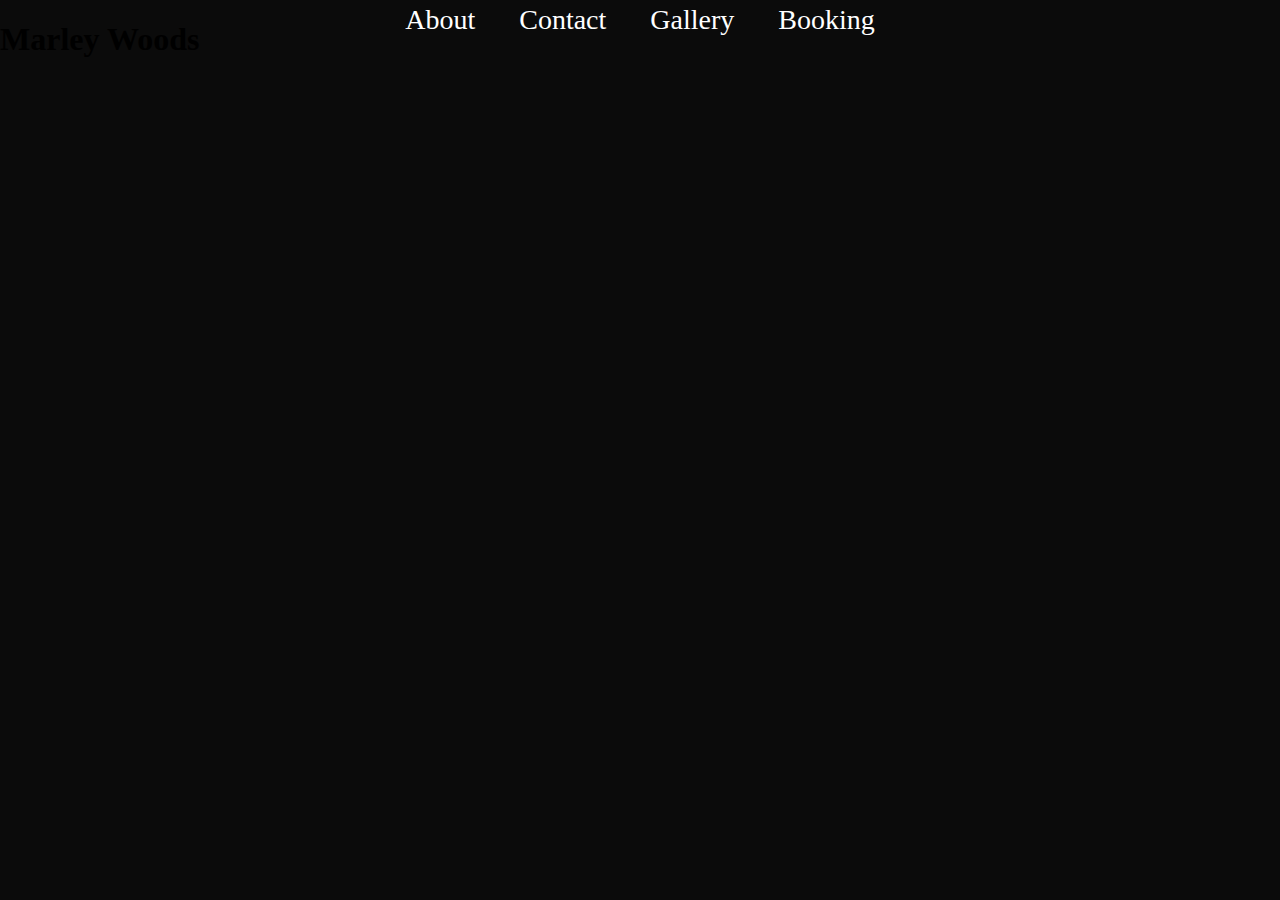
<file: Moms Website/index.html>
<!DOCTYPE html>
<html lang="en">
    <head>
        <link rel="stylesheet" href="./index.css">
        <meta charset="UTF-8">
        <meta http-equiv="X-UA-Compatible" content="IE=edge">
        <meta name="viewport" content="width=device-width, initial-scale=1.0">
        <title>Marley Woods</title>
        
    </head>

    <body>
        <div class="house-img">
            <div class="container">
                <div class="topnav">
                    <a href="./about.html" target="_self" class="cool-link">About</a>
            
                    <a href="./contact.html" target="_self" class="cool-link">Contact</a>
    
                    <a href="./gallery.html" target="_self" class="cool-link">Gallery</a>
        
                    <a href="./booking.html" target="_self" class="cool-link">Booking</a>
                </div>
            </div>
        </div>

        <div class="banner">

            <h1>Marley Woods</h1>

        </div>    

    </body>

</html>
</file>
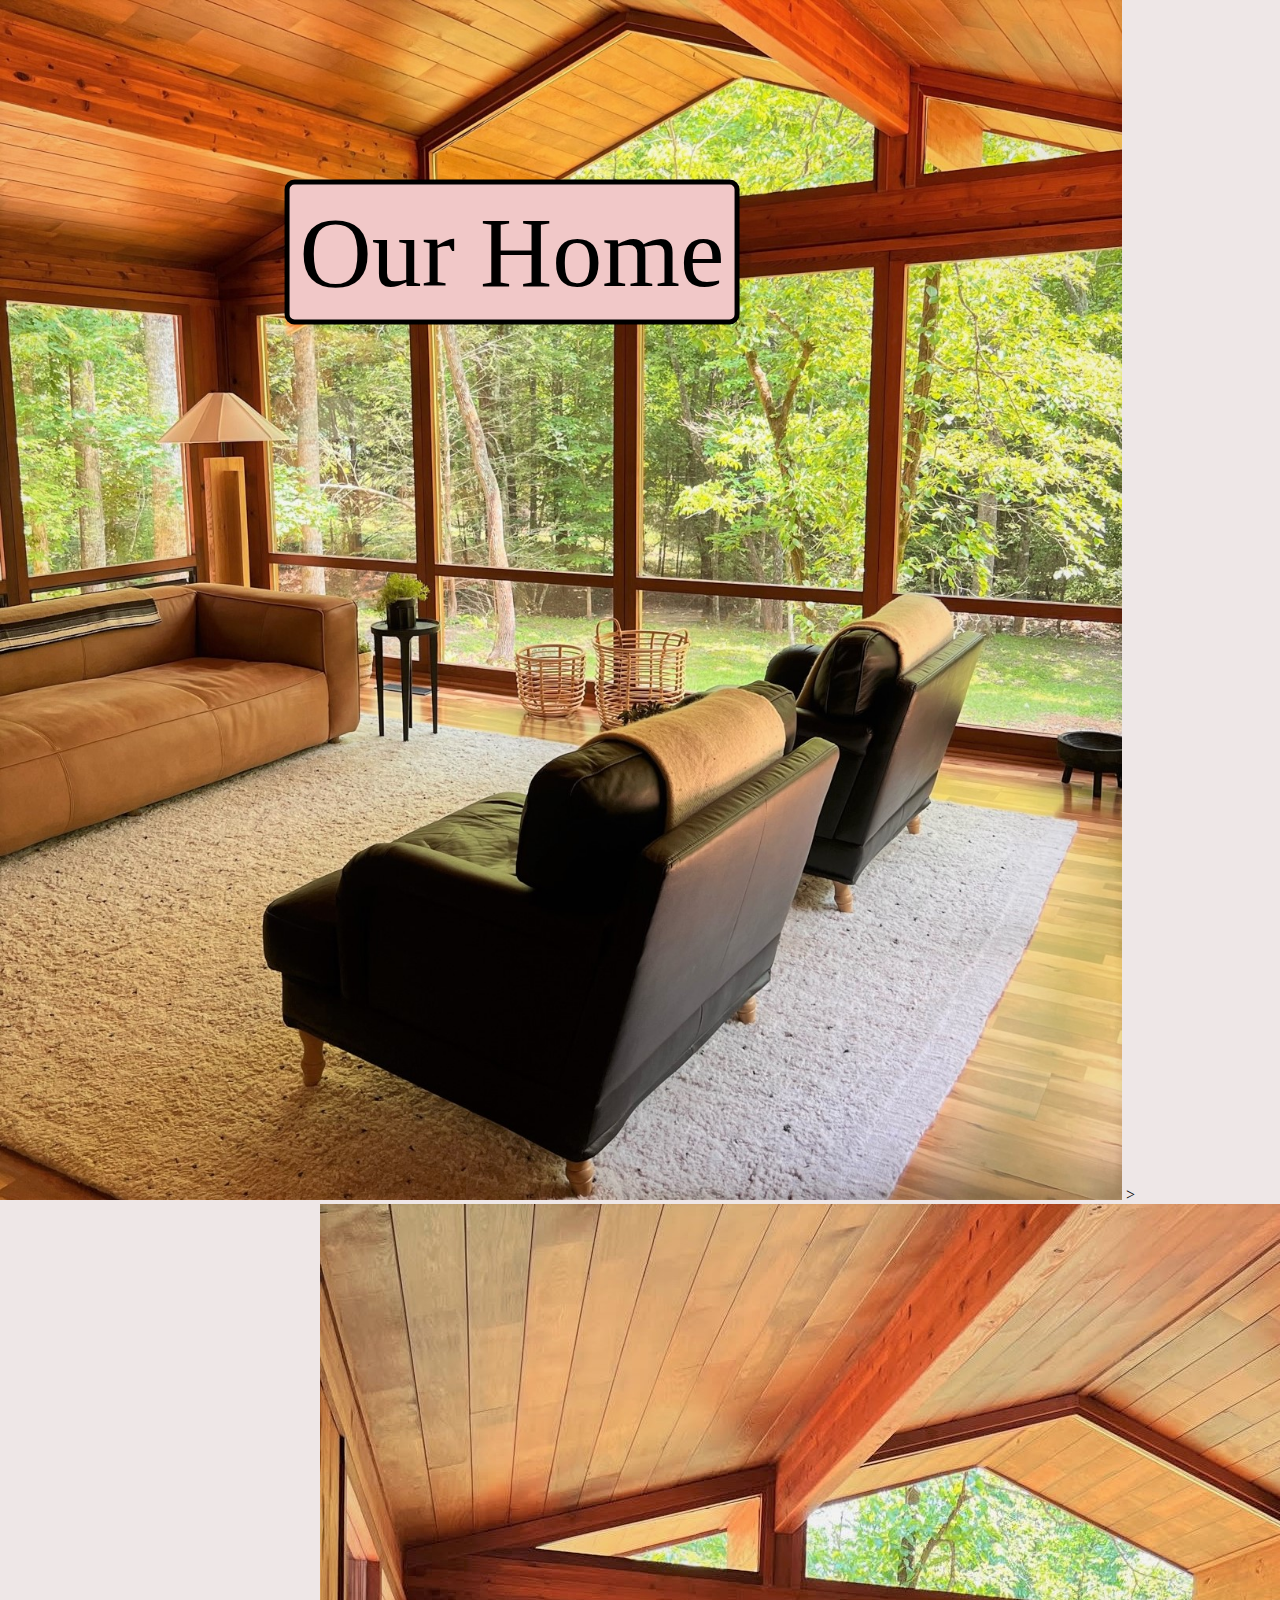
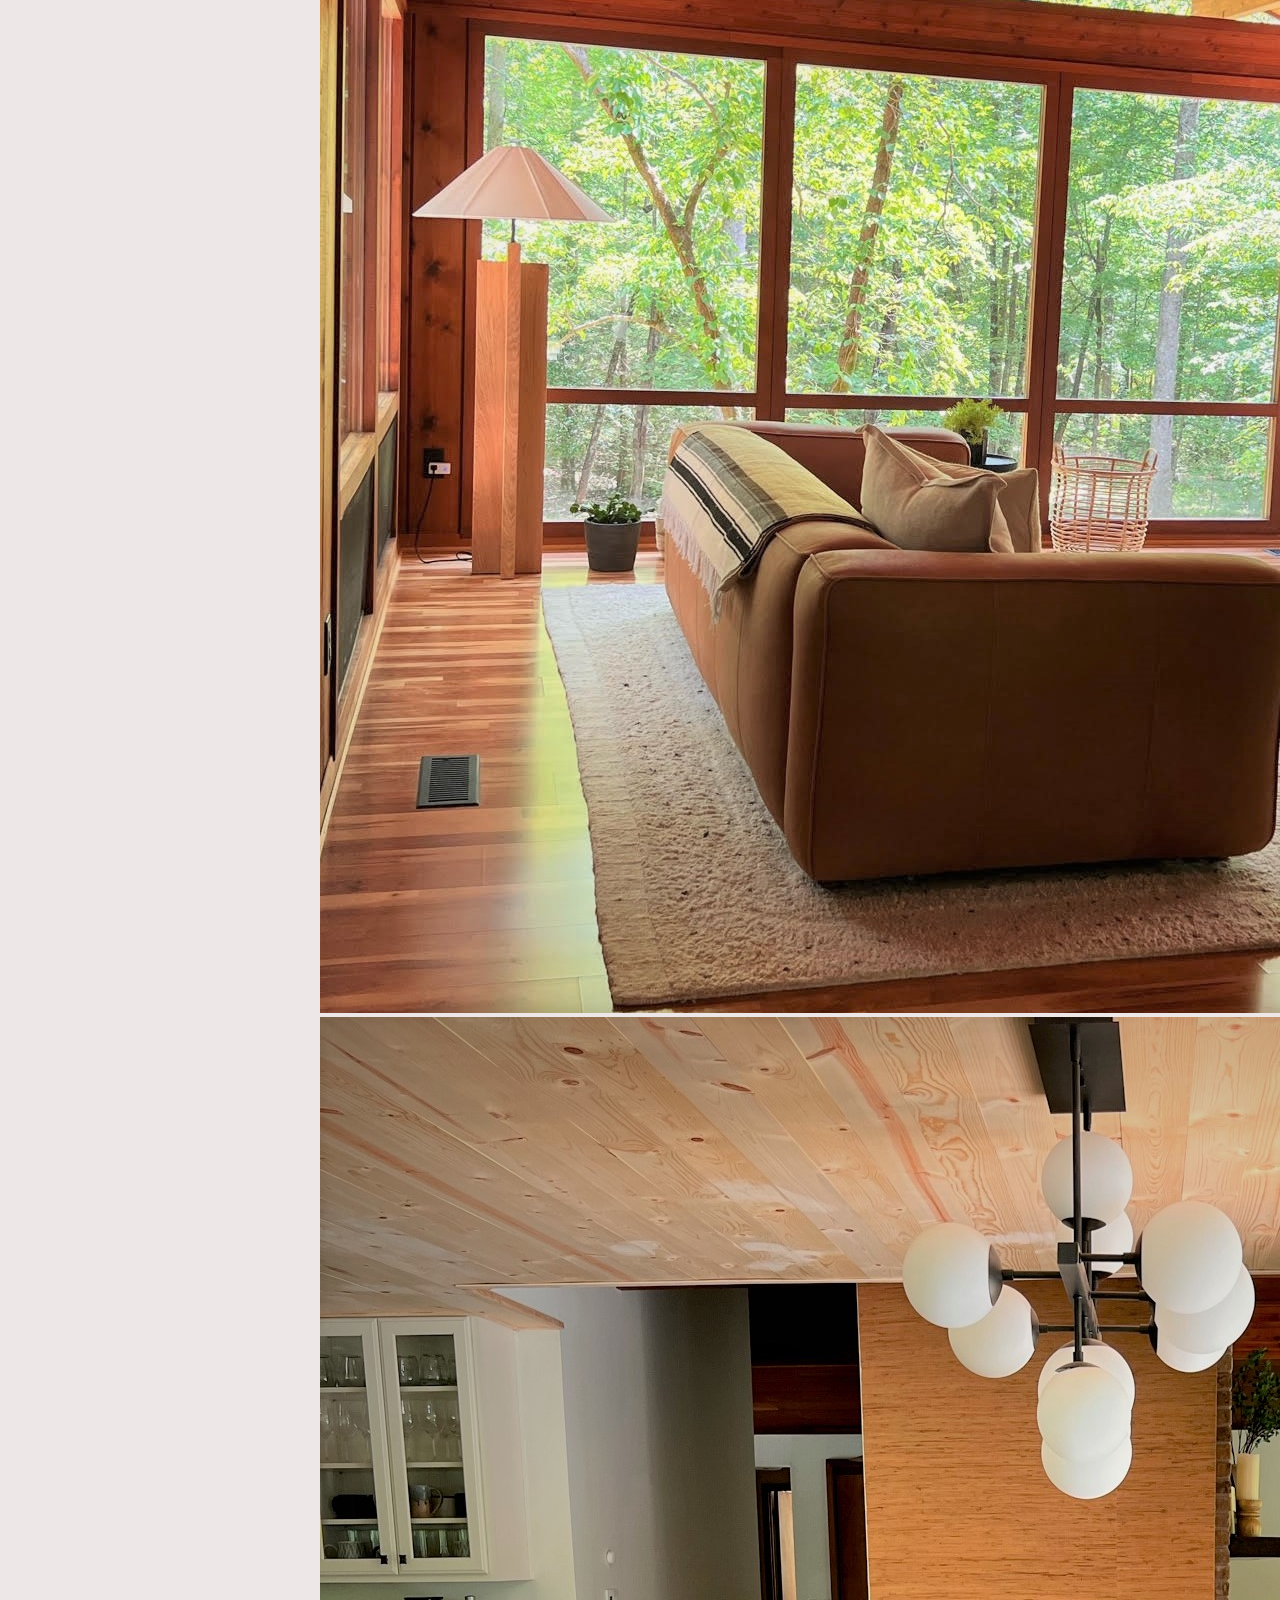
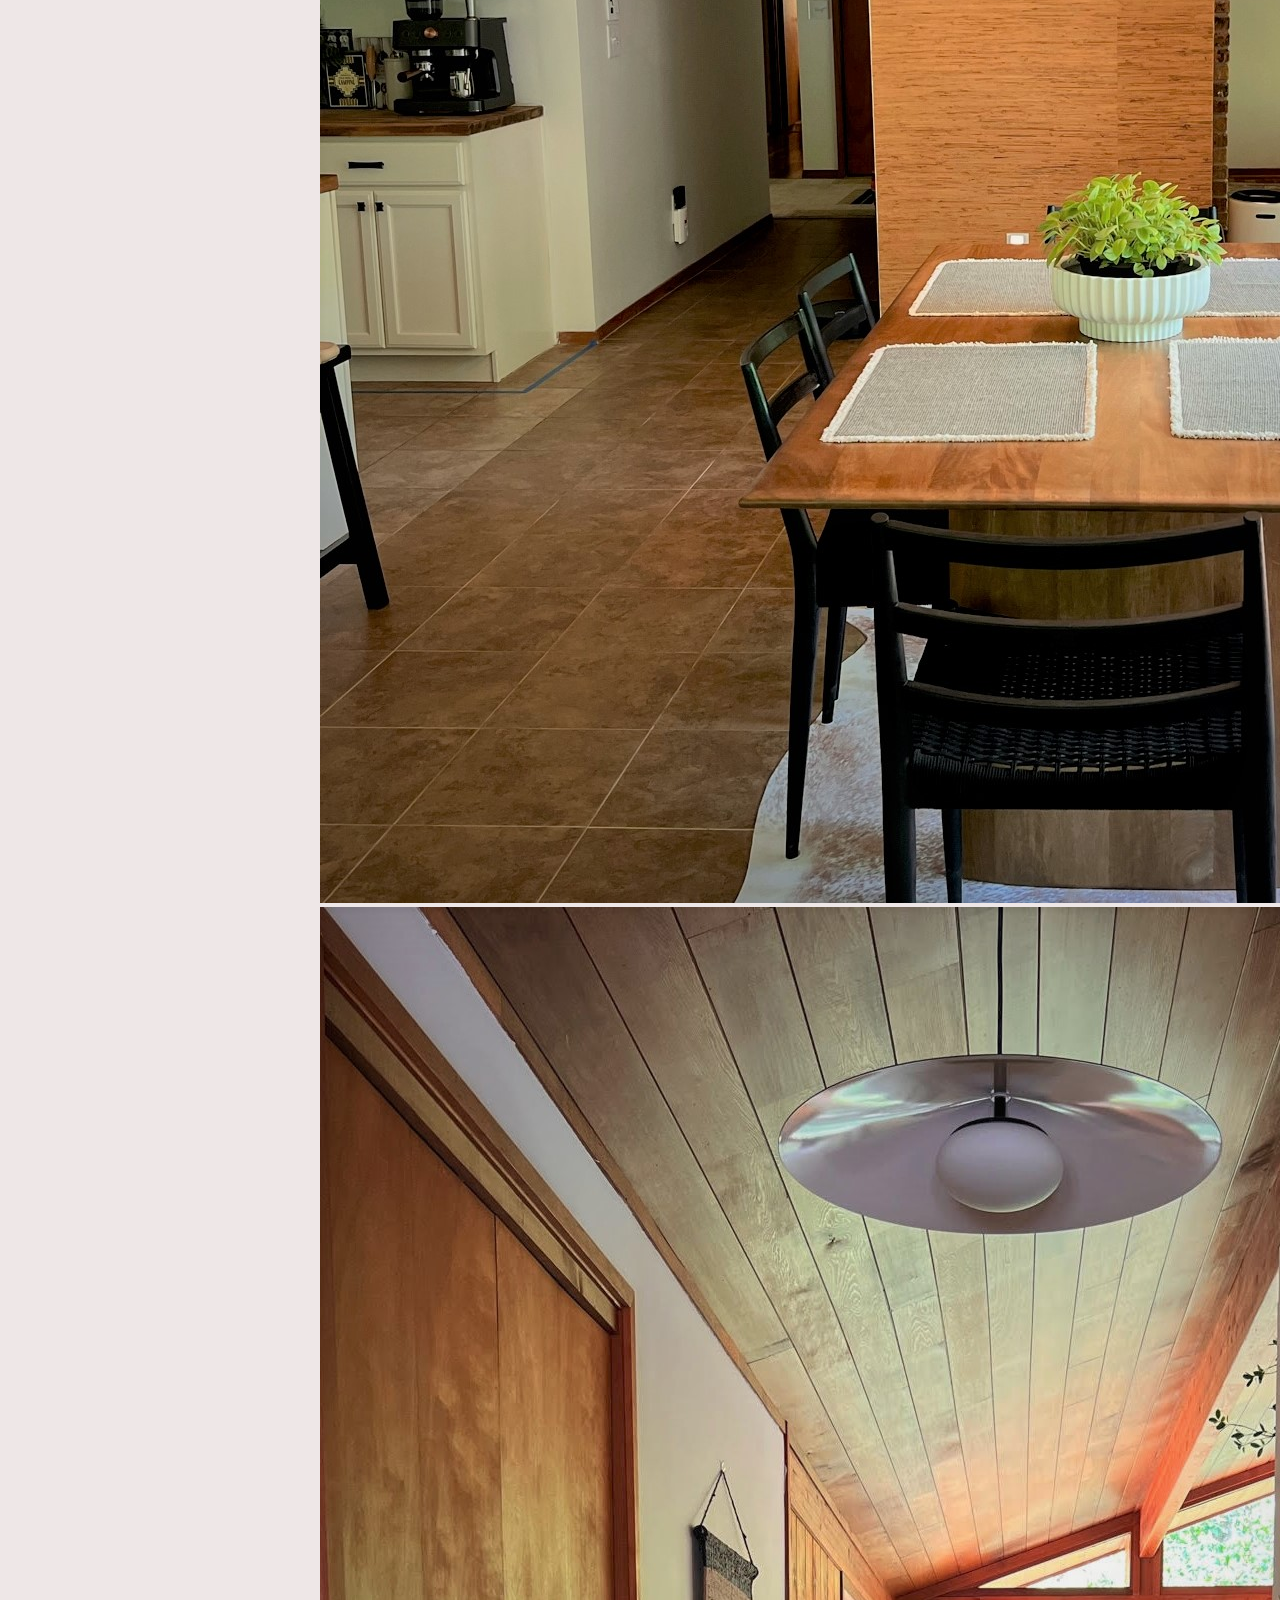
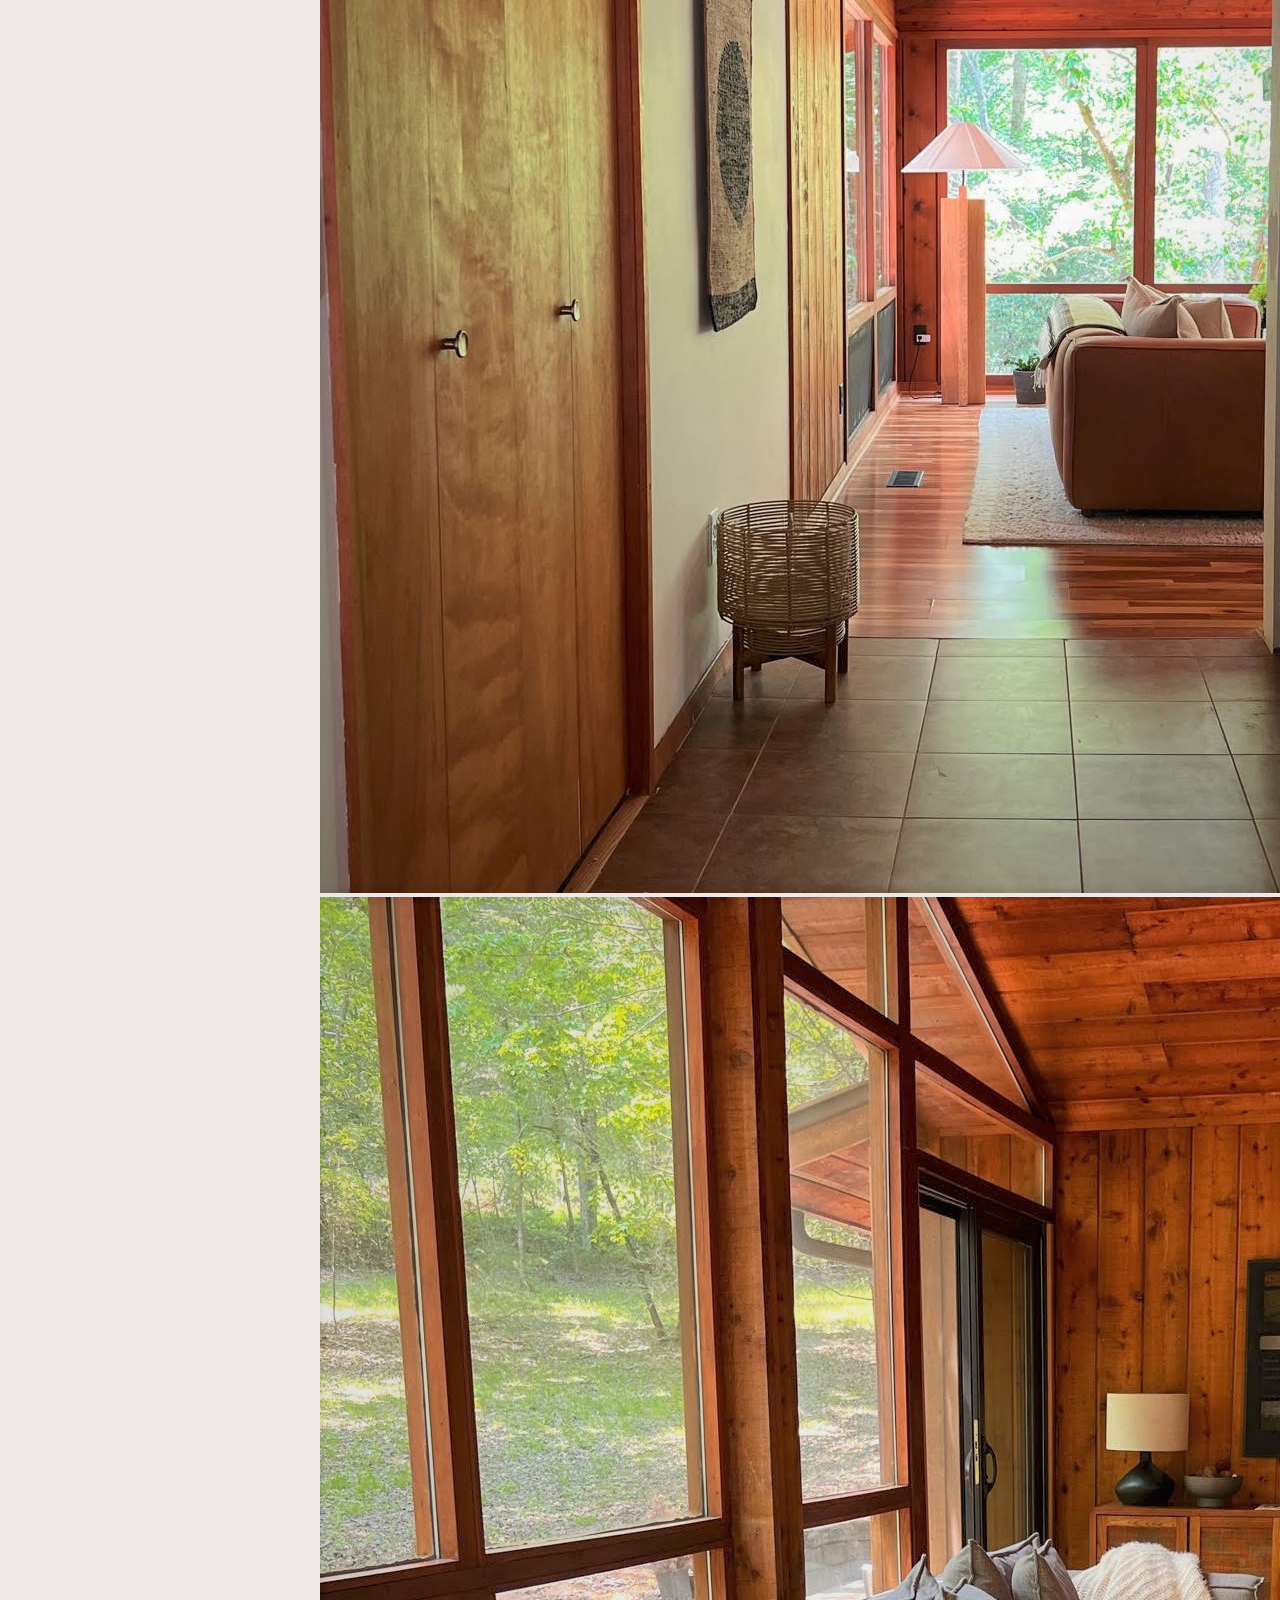
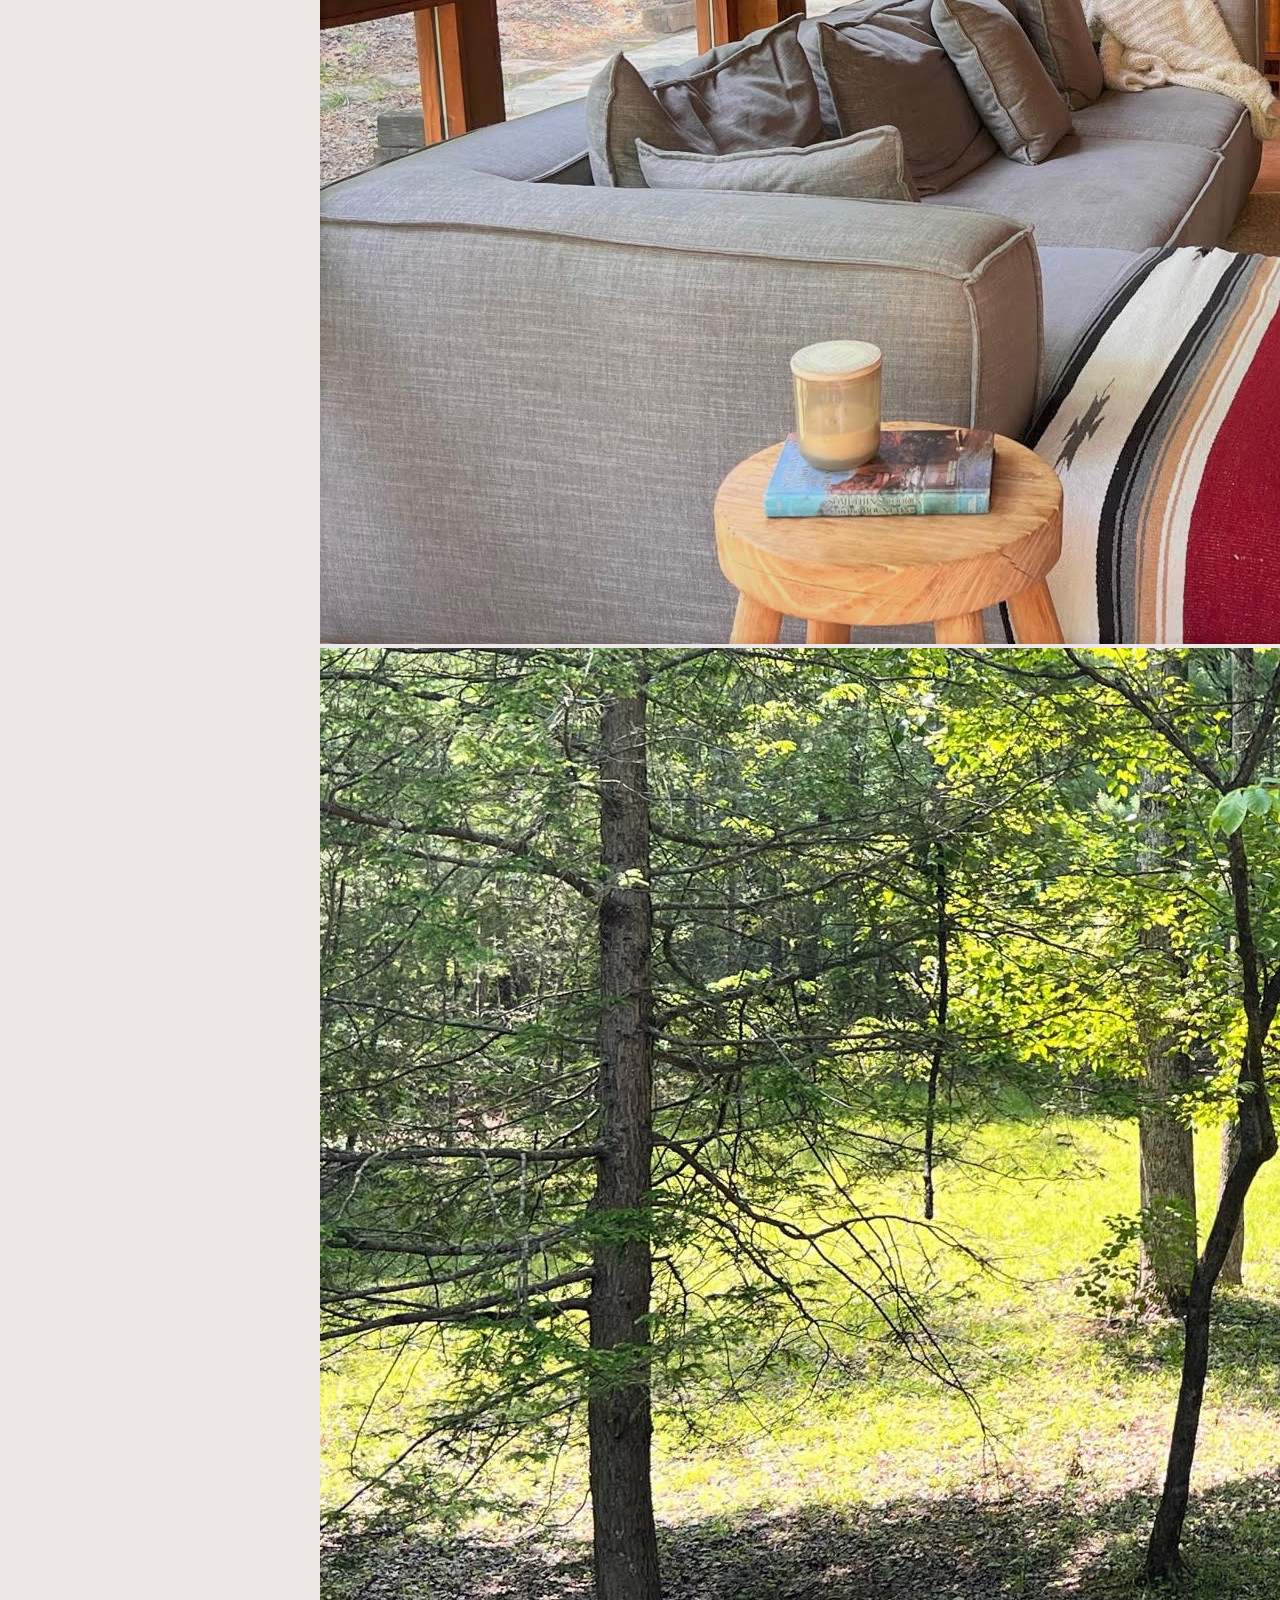
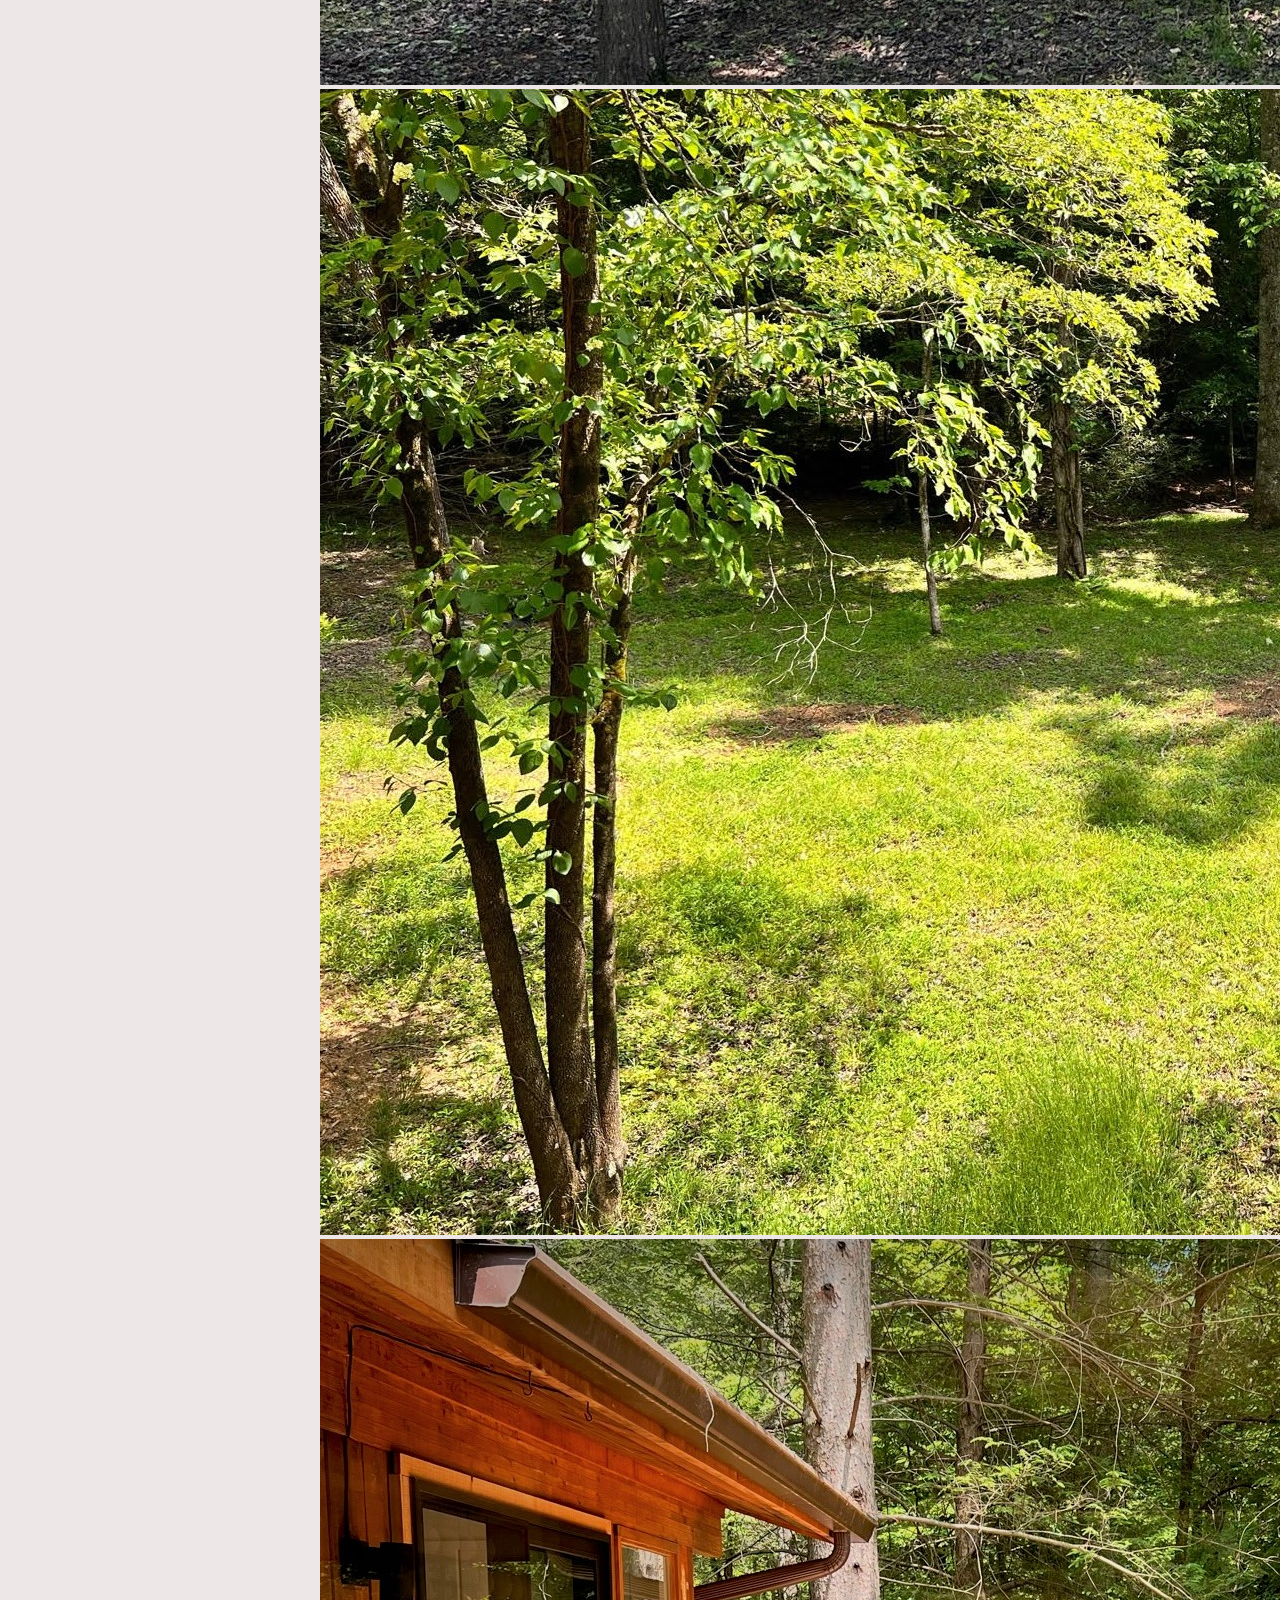
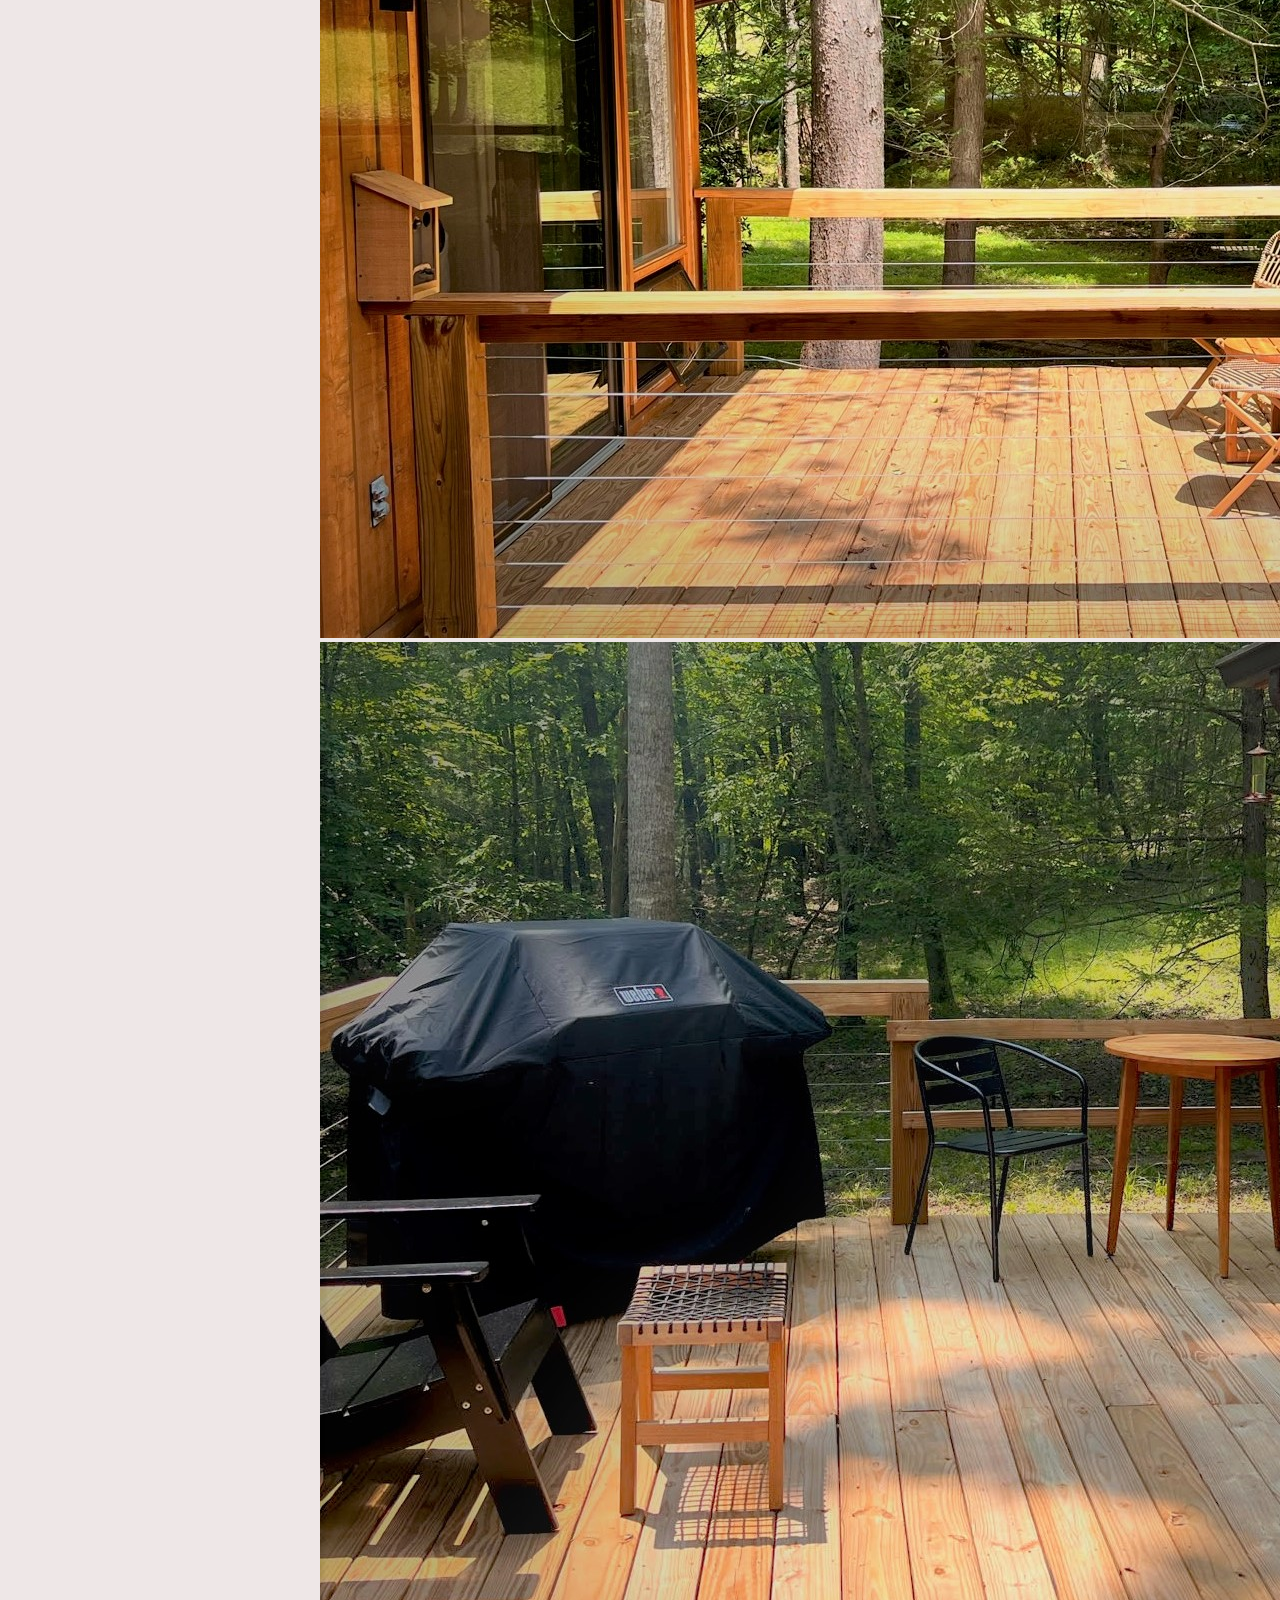
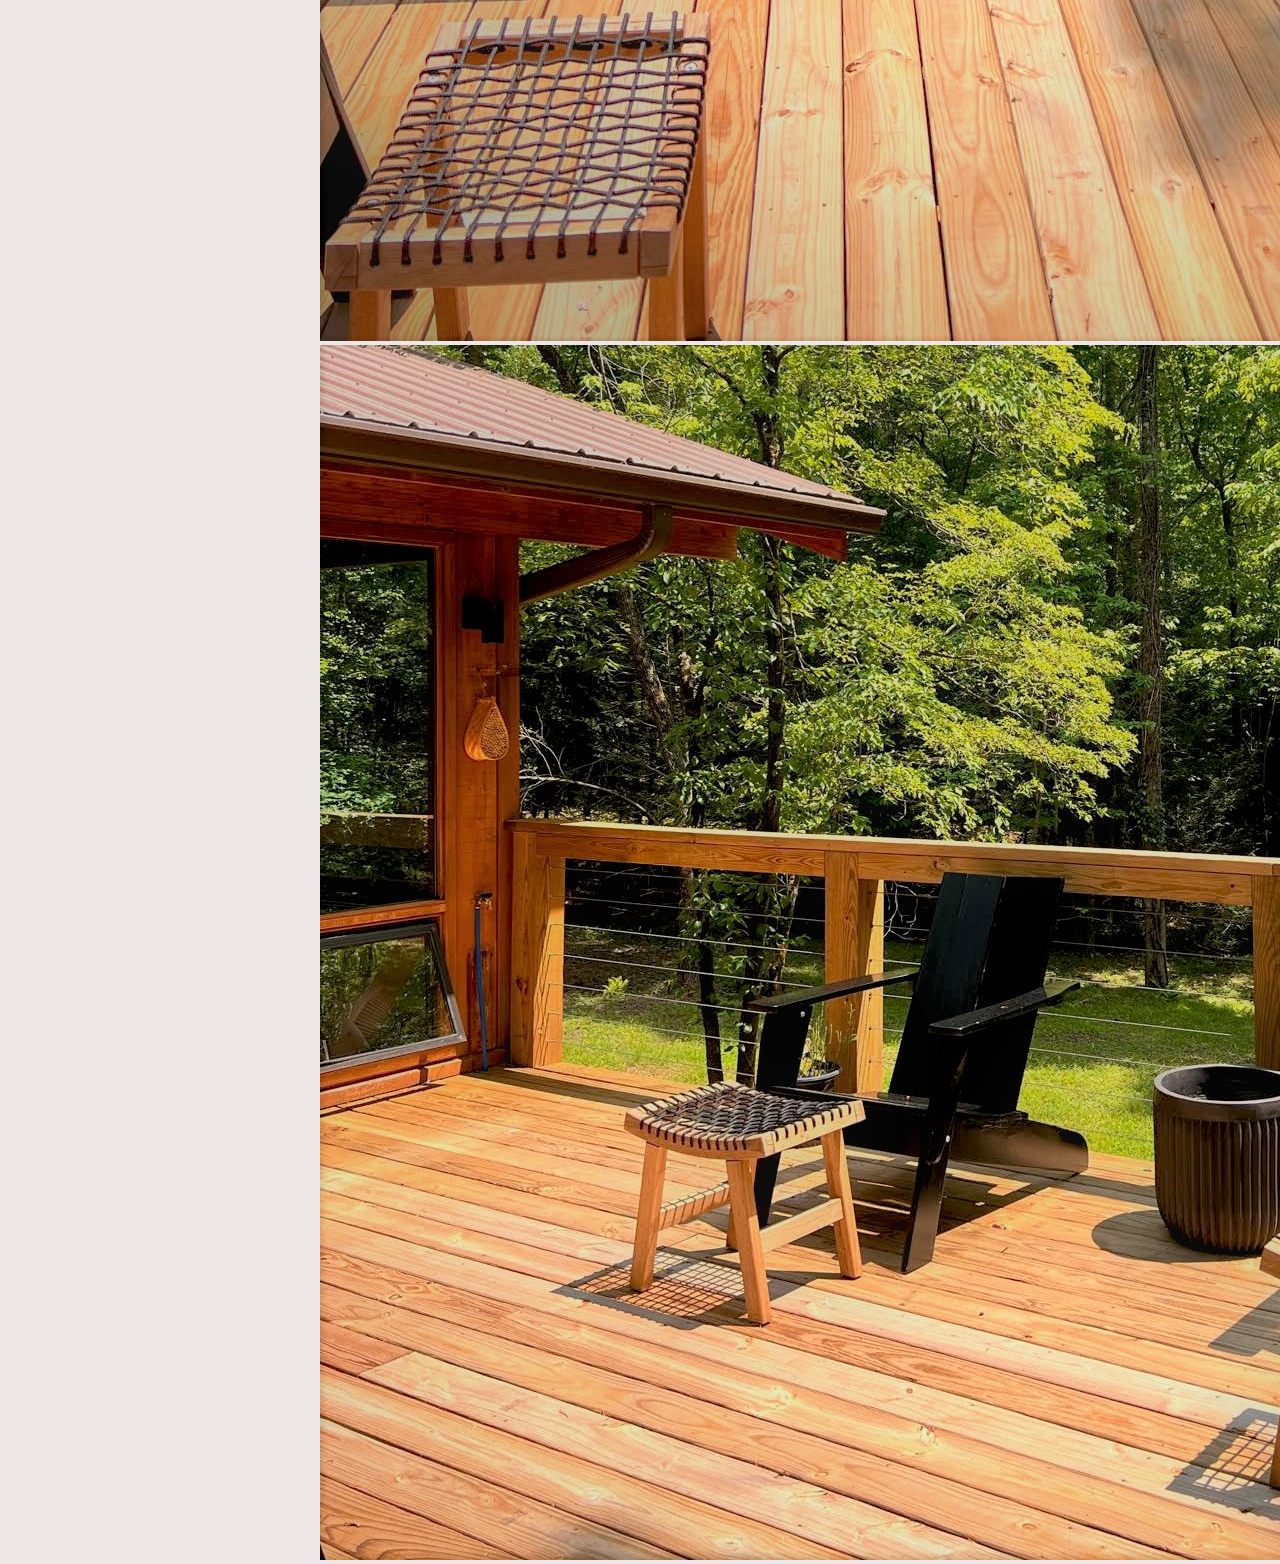
<file: Moms Website/gallery.html>
<!DOCTYPE html>
<html lang="en">
    <head>

        <link rel="stylesheet" href="./gallery.css">

        <meta charset="UTF-8">

        <meta http-equiv="X-UA-Compatible" content="IE=edge">

        <title>Gallery</title>

    </head>

    <body>
        
        <div class="our home"></div>
            <img src="./Resources/Images/ShotsOfHouse/livingroomView.jpeg" alt="Living Room" height="1200px" max-width="100%">
            <div class="centered">Our Home</div>>
        </div>

        <div class="gallery">

            <img src="./Resources/Images/ShotsOfHouse/Livingroom.jpg" alt="Living Room">

            <img src="./Resources/Images/ShotsOfHouse/kitchen.jpeg" alt="Kitchen">

            <img src="./Resources/Images/ShotsOfHouse/Entryway.jpg" alt="Kitchen">

            <img src="./Resources/Images/ShotsOfHouse/TVroom.jpg" alt="Entertainment Room">

            <img src="./Resources/Images/ShotsOfHouse/BackYard.jpg" alt="BackYard">

            <img src="./Resources/Images/ShotsOfHouse/BackYard2.jpg" alt="BackYard2">

            <img src="./Resources/Images/ShotsOfHouse/Porch.jpeg" alt="Porch">

            <img src="./Resources/Images/ShotsOfHouse/PorchCloseUp.jpg" alt="PorchCloseUp">

            <img src="./Resources/Images/ShotsOfHouse/PorchCloseUp2.jpg" alt="PorchCloseUp2">
        
        </div>
                                        

    </body>
</file>
<file: Moms Website/index.css>
body {
    margin: 0;
    padding: 0;
    background: #0b0b0b;
}

.house-img {
    background-image: url("https://a.travel-assets.com/findyours-php/viewfinder/images/res70/483000/483182-anna-ruby-falls.jpg");
    min-height: auto;
    background-position: center;
    background-repeat: no-repeat;
    background-size: cover;
    position: relative;
}

.container {
    position: absolute;
    top: 50%;
    left: 50%;
    transform: translate(-50%, -50%);
}

a {
    display: inline-block;
    text-decoration: none;
    color: #fff;
    font-family: Source Sans Pro;
    font-weight: lighter;
    font-size: 28px;
    padding: 0 20px;
}

.cool-link::after {
    content: '';
    display: block;
    width: 0;
    height: 2px;
    background: #fff;
    transition: width .3s;
}

.cool-link:hover::after {
    width: 100%;
    transition: width .3s;
}
</file>
<file: Moms Website/gallery.css>
body {
    position: center;
    margin: 0;
    padding: 0;
    background: #eee7e7;
    
}

.gallery {
    display: block;
    margin-left: auto;
    margin-right: auto;
    width: 50%;
    position: relative;
}

.centered {
    position: absolute;
    top: 28%;
    left: 40%;
    transform: translate(-50%, -50%);
    font-size: 100px;
    font-family: Georgia, 'Times New Roman', Times, serif;
    background-color: #f1c8c8;
    color: #000000;
    padding: 10px;
    border: 5px solid #000000;
    border-radius: 10px;
  }
</file>
